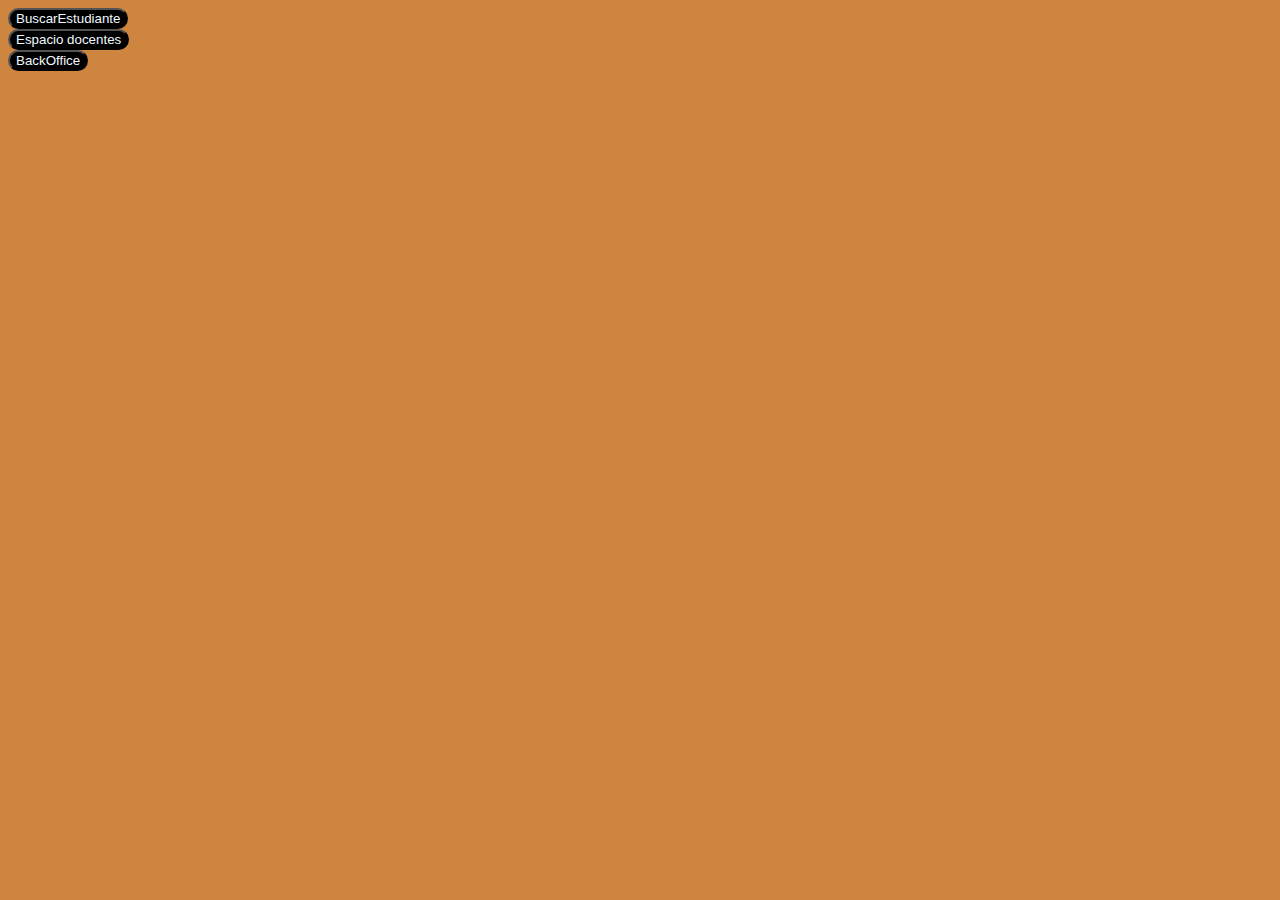
<file: index.html>
<!DOCTYPE html>
<html lang="es">
<head>
    <meta charset="UTF-8">
    <meta http-equiv="X-UA-Compatible" content="IE=edge">
    <meta name="viewport" content="width=device-width, initial-scale=1.0">
    <title>Azanza_Facundo-Federico_Ruiz</title>
    <link rel="stylesheet" href="CSS/estilos-backoffice.css">
</head>
<body>
    <section>
        <a href="HTML/BuscarEstudiante.php">
            <button>BuscarEstudiante</button>
        </a>
        <br>
        <a href="HTML/EspacioDocente.php">
            <button>Espacio docentes</button>
        </a>
        <br>
        <a href="PHP/Backoffice/backoffice.php">
            <button>BackOffice</button>
        </a>
    </section> 
</body>
</html>
</file>
<file: CSS/estilos-backoffice.css>
form{
    margin: 5px;
}
button{
    align-items: center;
    background-color: rgb(0, 0, 0);
    color: aliceblue;
    border-radius: 40px;
 
}

body{
    background-color: peru;
}

table{
    border: 1px solid;
}
</file>
